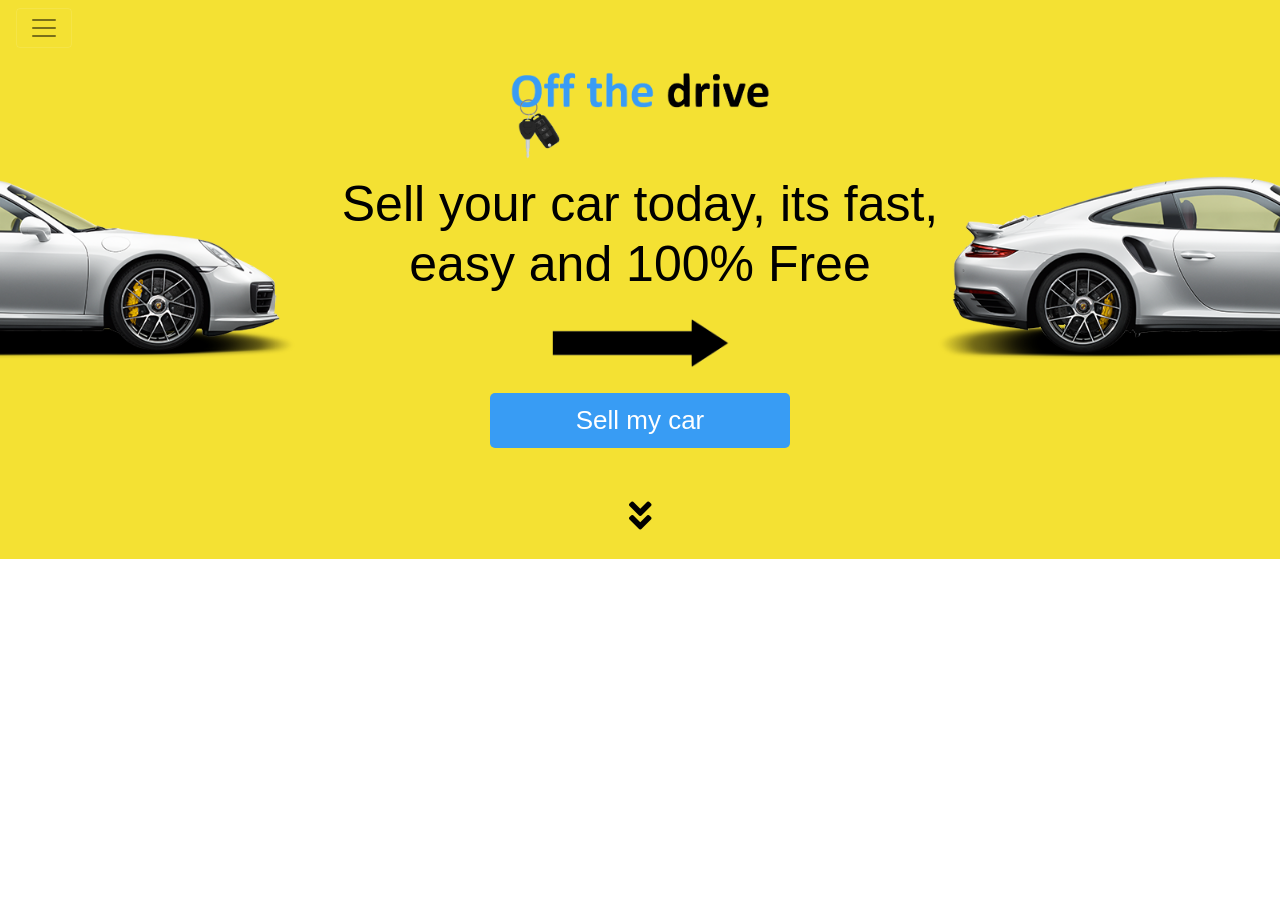
<file: WebCrafters/sample.html>
<!doctype html>
<html lang="en">
  <head>
    <!-- Required meta tags -->
    <meta charset="utf-8">
    <meta name="viewport" content="width=device-width, initial-scale=1, shrink-to-fit=no">

    <!-- Bootstrap CSS -->
    <link rel="stylesheet" href="https://stackpath.bootstrapcdn.com/bootstrap/4.5.2/css/bootstrap.min.css" integrity="sha384-JcKb8q3iqJ61gNV9KGb8thSsNjpSL0n8PARn9HuZOnIxN0hoP+VmmDGMN5t9UJ0Z" crossorigin="anonymous">
    <style>
        @import url('https://cdnjs.cloudflare.com/ajax/libs/font-awesome/5.11.2/css/all.css');
        header{background:#F4E133!important;}
        header nav{background-color:#F4E133!important;}
        header #navbarToggleExternalContent{background:#fff;text-align: center;position: absolute;top:56px;width: 100%;height: 100%;z-index:999999;opacity: 1;transition: ease-in .4s;padding:50px 0;}
        header #navbarToggleExternalContent a{display: block;border-bottom:2px solid transparent;transition: transform 0.25s ease-out;position: relative;font-size: 1.4rem;line-height:2;font-weight: 700;letter-spacing: 0.25rem;color: #242424;padding: 0 10px;text-decoration: none;text-transform: uppercase;opacity: 1;width: fit-content;margin:0 auto;}
        header #navbarToggleExternalContent a:hover{border-bottom:2px solid #000;transition:ease-in .3s;}
        header #navbarToggleExternalContent span{margin:5% 0;display: block;}
        header #navbarToggleExternalContent span a{font-size:.7rem;font-weight: normal;text-transform: capitalize;}
        header #navbarToggleExternalContent span a:hover{opacity: 0.5;border-bottom:2px solid transparent;}
        header #navbarToggleExternalContent form{border-bottom:2px solid #000;width:fit-content;margin: 25px auto;padding-bottom: 10px;}
        header #navbarToggleExternalContent form input{border:0px;}
        .navbar-dark .navbar-toggler{outline:none!important;}

        .navbar-dark .navbar-toggler-icon{filter: invert(1);}
        .navbar-dark .navbar-toggler-icon:hover{transform:scale(1.1);}

        #homecontent #mainbanner{background:#F4E133;overflow: hidden;}
        #homecontent #mainbanner .desc img:first-of-type{width: 100%;max-width: 260px;display: block;margin:15px auto;}
        #homecontent #mainbanner .desc h1{font-size: 50px!important;text-align:center;line-height: 1.2em!important;letter-spacing: 0px!important;color: #000000!important;}
        #homecontent #mainbanner .desc img:last-of-type{width: 100%;max-width: 180px;display: block;margin:25px auto;}
        #homecontent #mainbanner .car:first-of-type img{max-width: none!important;width: 50vw!important;position: relative!important;left: 100%!important;right: 50%!important;transform: translateX(-50vw);visibility: visible;-webkit-backface-visibility: hidden!important;backface-visibility: hidden!important;}
        #homecontent #mainbanner .car:last-of-type img{max-width: none!important;width: 50vw!important;position: relative!important;left: 50%!important;right: 100%!important;transform: translateX(-15vw);visibility: visible;-webkit-backface-visibility: hidden!important;backface-visibility: hidden!important;}
        #homecontent #mainbanner .desc button{font-size: 26px!important;text-transform: none!important;background-color: #389cf4!important;color: #ffffff!important;width: 300px!important;border-color: none!important;border-radius: 5px!important;height: 55px!important;border-width: 0px!important;margin:0 auto 50px;display: block;}
        #homecontent #mainbanner .desc i{color:#000;font-size:36px;display: block;margin:50px auto 25px;text-align: center;}

        @media(max-width:1180px)
        {
            #homecontent #mainbanner .desc h1{font-size:36px!important;}
            #homecontent #mainbanner .desc img:last-of-type{margin:140px auto;max-width: 90px;}
            #homecontent #mainbanner .car:first-of-type img{width: 75vw!important;transform:translateX(-30vw);}
            #homecontent #mainbanner .car:last-of-type img{width: 75vw!important;transform:translateX(0vw);}
            #homecontent #mainbanner .car{display: flex;justify-content: center;align-items: center;}
        }
        @media(max-width: 991px)
        {
            #homecontent #mainbanner .desc h1{font-size:32px!important;}
            #homecontent #mainbanner .desc img:last-of-type{margin:140px auto;max-width: 90px;}
            #homecontent #mainbanner .car:first-of-type img{width: 75vw!important;transform:translateX(0vw);}
            #homecontent #mainbanner .car:last-of-type img{width: 75vw!important;transform:translateX(0vw);}
            #homecontent #mainbanner .car{display: flex;justify-content: center;align-items: center;}
        }
        @media(max-width: 767px)
        {
            #homecontent #mainbanner .desc h1{font-size:26px!important;}
            #homecontent #mainbanner .desc img:last-of-type{margin:100px auto;max-width: 60px;}
            #homecontent #mainbanner .car:first-of-type img{width: 75vw!important;transform:translateX(0vw);}
            #homecontent #mainbanner .car:last-of-type img{width: 75vw!important;transform:translateX(0vw);}
            #homecontent #mainbanner .car{display: flex;justify-content: center;align-items: center;}
            #homecontent #mainbanner .desc button{width:100%!important;max-width: 220px;}
        }
</style>
    <title>Sample</title>
  </head>
  <body>
      <header>
        <div class="collapse" id="navbarToggleExternalContent">
            <a href="##">home</a>
            <a href="##">value your car</a>
            <a href="##">how it works</a>
            <a href="##">contact us</a>
            <span>
                <a href="##">search</a>
            </span>
            <form>
                <input type="text">
                <i class="fa fa-search"></i>
            </form>
        </div>
          <nav class="navbar navbar-dark">
            <button class="navbar-toggler" type="button" data-toggle="collapse" data-target="#navbarToggleExternalContent" aria-controls="navbarToggleExternalContent" aria-expanded="false" aria-label="Toggle navigation">
              <span class="navbar-toggler-icon"></span>
            </button>
          </nav>
      </header>
      <div id="homecontent">
          <section id="mainbanner">
            <div class="container-fluid">
                <div class="row">
                    <div class="col-lg-3 col-md-1 col-sm-1 col-1 car">
                        <img src="./car.png" class="img-fluid">
                    </div>
                    <div class="col-lg-6 col-md-10 col-sm-10 col-10 desc">
                        <img src="./key.png" class="img-fluid">
                        <h1>Sell your car today, its fast, easy and 100% Free</h1>
                        <img src="./arrow.png" class="img-fluid">
                        <button>Sell my car</button>
                        <i class="fa fa-angle-double-down"></i>
                    </div>
                    <div class="col-lg-3 col-md-1 col-sm-1 col-1 car">
                        <img src="./car.png" class="img-fluid">
                    </div>
                </div>
            </div>
          </section>
      </div>
        

    <!-- Optional JavaScript -->
    <!-- jQuery first, then Popper.js, then Bootstrap JS -->
    <script src="https://code.jquery.com/jquery-3.5.1.slim.min.js" integrity="sha384-DfXdz2htPH0lsSSs5nCTpuj/zy4C+OGpamoFVy38MVBnE+IbbVYUew+OrCXaRkfj" crossorigin="anonymous"></script>
    <script src="https://cdn.jsdelivr.net/npm/popper.js@1.16.1/dist/umd/popper.min.js" integrity="sha384-9/reFTGAW83EW2RDu2S0VKaIzap3H66lZH81PoYlFhbGU+6BZp6G7niu735Sk7lN" crossorigin="anonymous"></script>
    <script src="https://stackpath.bootstrapcdn.com/bootstrap/4.5.2/js/bootstrap.min.js" integrity="sha384-B4gt1jrGC7Jh4AgTPSdUtOBvfO8shuf57BaghqFfPlYxofvL8/KUEfYiJOMMV+rV" crossorigin="anonymous"></script>
  </body>
</html>
</file>
